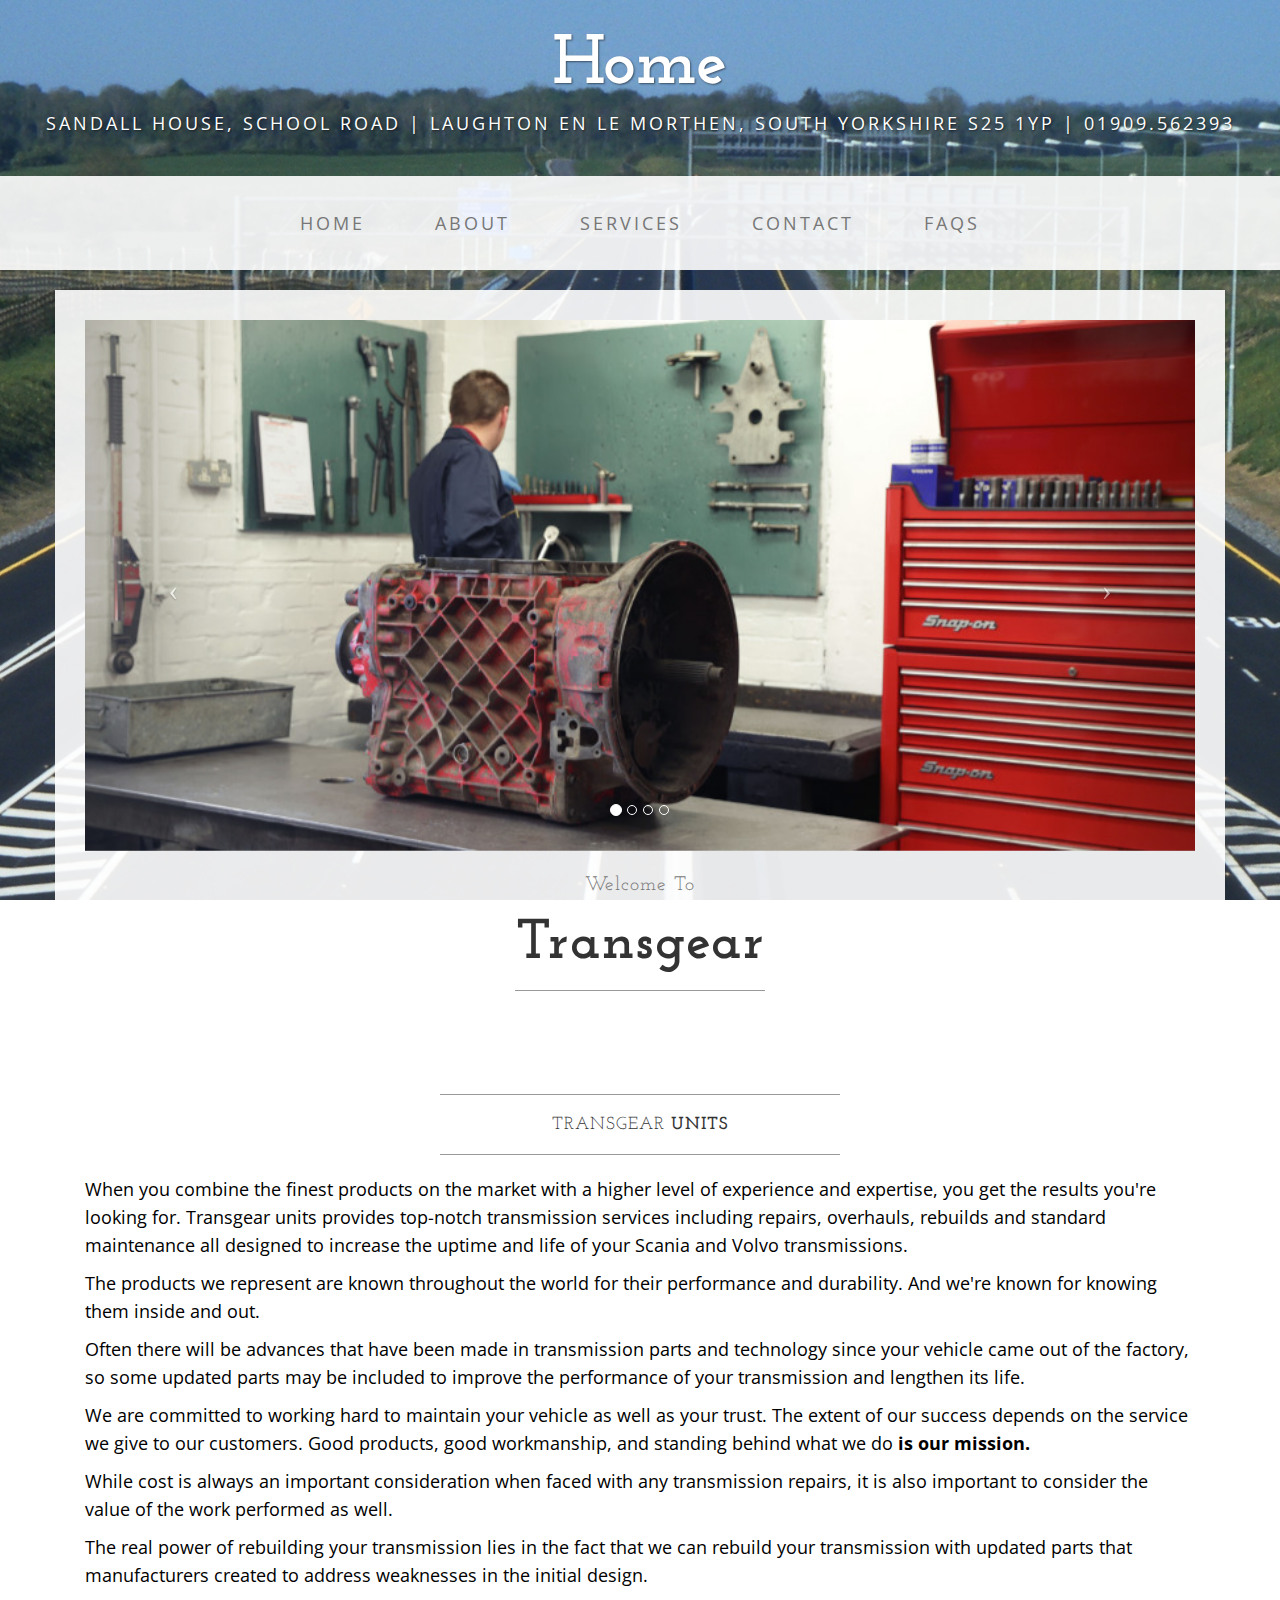
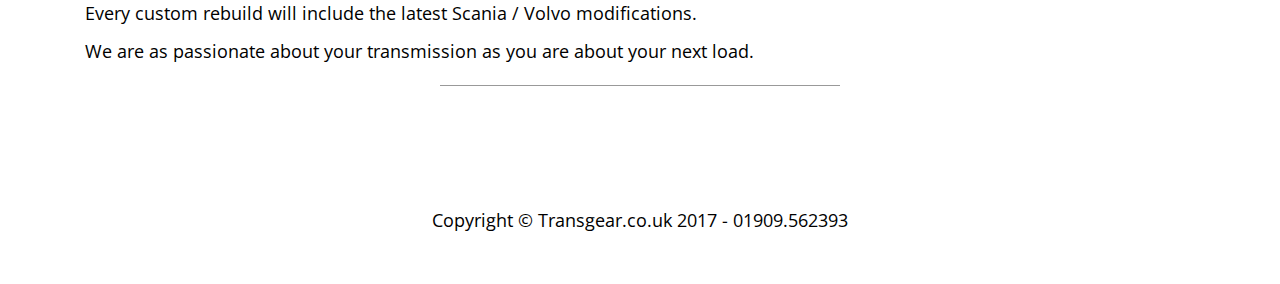
<file: index.html>
<!DOCTYPE html>
<html lang="en">

<head>

    <meta charset="utf-8">
    <meta http-equiv="X-UA-Compatible" content="IE=edge">
    <meta name="viewport" content="width=device-width, initial-scale=1">
    <meta name="description" content="">
    <meta name="author" content="">

    <title>Home - Transgear.co.uk</title>

    <!-- Bootstrap Core CSS -->
    <link href="css/bootstrap.min.css" rel="stylesheet">

    <!-- Custom CSS -->
    <link href="css/business-casual.css" rel="stylesheet">

    <!-- Fonts -->
    <link href="https://fonts.googleapis.com/css?family=Open+Sans:300italic,400italic,600italic,700italic,800italic,400,300,600,700,800" rel="stylesheet" type="text/css">
    <link href="https://fonts.googleapis.com/css?family=Josefin+Slab:100,300,400,600,700,100italic,300italic,400italic,600italic,700italic" rel="stylesheet" type="text/css">

    <!-- HTML5 Shim and Respond.js IE8 support of HTML5 elements and media queries -->
    <!-- WARNING: Respond.js doesn't work if you view the page via file:// -->
    <!--[if lt IE 9]>
        <script src="https://oss.maxcdn.com/libs/html5shiv/3.7.0/html5shiv.js"></script>
        <script src="https://oss.maxcdn.com/libs/respond.js/1.4.2/respond.min.js"></script>
    <![endif]-->

</head>

<body>

    <div class="brand">Home</div>
    <div class="address-bar">Sandall House, School Road | Laughton en le Morthen, South Yorkshire S25 1YP | 01909.562393</div>

    <!-- Navigation -->
    <nav class="navbar navbar-default" role="navigation">
        <div class="container">
            <!-- Brand and toggle get grouped for better mobile display -->
            <div class="navbar-header">
                <button type="button" class="navbar-toggle" data-toggle="collapse" data-target="#bs-example-navbar-collapse-1">
                    <span class="sr-only">Toggle navigation</span>
                    <span class="icon-bar"></span>
                    <span class="icon-bar"></span>
                    <span class="icon-bar"></span>
                </button>
                <!-- navbar-brand is hidden on larger screens, but visible when the menu is collapsed -->
                <a class="navbar-brand" href="index.html">Transgear</a>
            </div>
            <!-- Collect the nav links, forms, and other content for toggling -->
            <div class="collapse navbar-collapse" id="bs-example-navbar-collapse-1">
                <ul class="nav navbar-nav">
                    <li>
                        <a href="index.html">Home</a>
                    </li>
                    <li>
                        <a href="about.html">About</a>
                    </li>
                    <li>
                        <a href="services.html">Services</a>
                    </li>
                    <li>
                        <a href="contact.html">Contact</a>
                    </li>
                    <li>
                        <a href="FAQ.html">FAQs</a>
                    </li>
                </ul>
            </div>
            <!-- /.navbar-collapse -->
        </div>
        <!-- /.container -->
    </nav>

    <div class="container">

        <div class="row">
            <div class="box">
                <div class="col-lg-12 text-center">

                    <div id="carousel-example-generic" class="carousel slide">
                        <ol class="carousel-indicators hidden-xs">
                            <li data-target="#carousel-example-generic" data-slide-to="0" class="active"></li>
                            <li data-target="#carousel-example-generic" data-slide-to="1"></li>
                            <li data-target="#carousel-example-generic" data-slide-to="2"></li>
                            <li data-target="#carousel-example-generic" data-slide-to="3"></li>
                        </ol>
                        <div class="carousel-inner">
                            <div class="item active">
                                <img class="img-responsive img-full" src="img/gearbox_before.jpg" alt="Gearbox (Before)">
                            </div>
                            <div class="item">
                                <img class="img-responsive img-full" src="img/gearbox_during_1.jpg" alt="Gearbox (In Progress 1)">
                            </div>
                            <div class="item">
                                <img class="img-responsive img-full" src="img/gearbox_during_2.jpg" alt="Gearbox (In Progress 2)">
                            </div>
                            <div class="item">
                                <img class="img-responsive img-full" src="img/gearbox_after.jpg" alt="Gearbox (After)">
                            </div>
                        </div>
                        <a class="left carousel-control" href="#carousel-example-generic" data-slide="prev">
                            <span class="icon-prev"></span>
                        </a>
                        <a class="right carousel-control" href="#carousel-example-generic" data-slide="next">
                            <span class="icon-next"></span>
                        </a>
                    </div>

                    <h2 class="brand-before">
                        <small>Welcome to</small>
                    </h2>
                    <h1 class="brand-name">Transgear</h1>
                    <hr class="tagline-divider">
                    <!--<h2>
                        <small>By
                            <strong>Start Bootstrap</strong>
                        </small>-->
                    </h2>
                </div>
            </div>
        </div>

        <div class="row">
            <div class="box">
                <div class="col-lg-12">
                    <hr>
                    <h2 class="intro-text text-center">Transgear
                        <strong>Units</strong>
                    </h2>
                    <hr>
                    <!--<img class="img-responsive img-border img-left" src="img/intro-pic.jpg" alt="">-->
                    <hr class="visible-xs">
                    <p>When you combine the finest products on the market with a higher level of experience and expertise, you get the results you're looking for. Transgear units provides top-notch transmission services including repairs, overhauls, rebuilds and standard maintenance all designed to increase the uptime and life of your Scania and Volvo transmissions.</p>
                    <p>The products we represent are known throughout the world for their performance and durability. And we're known for knowing them inside and out.</p>
                    <p>Often there will be advances that have been made in transmission parts and technology since your vehicle came out of the factory, so some updated parts may be included to improve the performance of your transmission and lengthen its life.</p>
                    <p>We are committed to working hard to maintain your vehicle as well as your trust. The extent of our success depends on the service we give to our customers. Good products, good workmanship, and standing behind what we do <strong>is our mission.</strong></p>
                    <p>While cost is always an important consideration when faced with any transmission repairs, it is also important to consider the value of the work performed as well.</p>
                    <p>The real power of rebuilding your transmission lies in the fact that we can rebuild your transmission with updated parts that manufacturers created to address weaknesses in the initial design.</p>
                    <p>Every custom rebuild will include the latest Scania / Volvo modifications.</p>
                    <p>We are as passionate about your transmission as you are about your next load.</p>
                    <hr>
                </div>
            </div>
        </div>
<!-- Hiding second box for now
        <div class="row">
            <div class="box">
                <div class="col-lg-12">
                    <hr>
                    <h2 class="intro-text text-center">Beautiful boxes
                        <strong>to showcase your content</strong>
                    </h2>
                    <hr>
                    <p>Use as many boxes as you like, and put anything you want in them! They are great for just about anything, the sky's the limit!</p>
                    <p>Lorem ipsum dolor sit amet, consectetur adipiscing elit. Nunc placerat diam quis nisl vestibulum dignissim. In hac habitasse platea dictumst. Interdum et malesuada fames ac ante ipsum primis in faucibus. Pellentesque habitant morbi tristique senectus et netus et malesuada fames ac turpis egestas.</p>
                </div>
            </div>
        </div>
-->
    </div>
    <!-- /.container -->

    <footer>
        <div class="container">
            <div class="row">
                <div class="col-lg-12 text-center">
                    <p>Copyright &copy; Transgear.co.uk 2017 - 01909.562393</p>
                </div>
            </div>
        </div>
    </footer>

    <!-- jQuery -->
    <script src="js/jquery.js"></script>

    <!-- Bootstrap Core JavaScript -->
    <script src="js/bootstrap.min.js"></script>

    <!-- Script to Activate the Carousel -->
    <script>
    $('.carousel').carousel({
        interval: 5000 //changes the speed
    })
    </script>

</body>

</html>
</file>
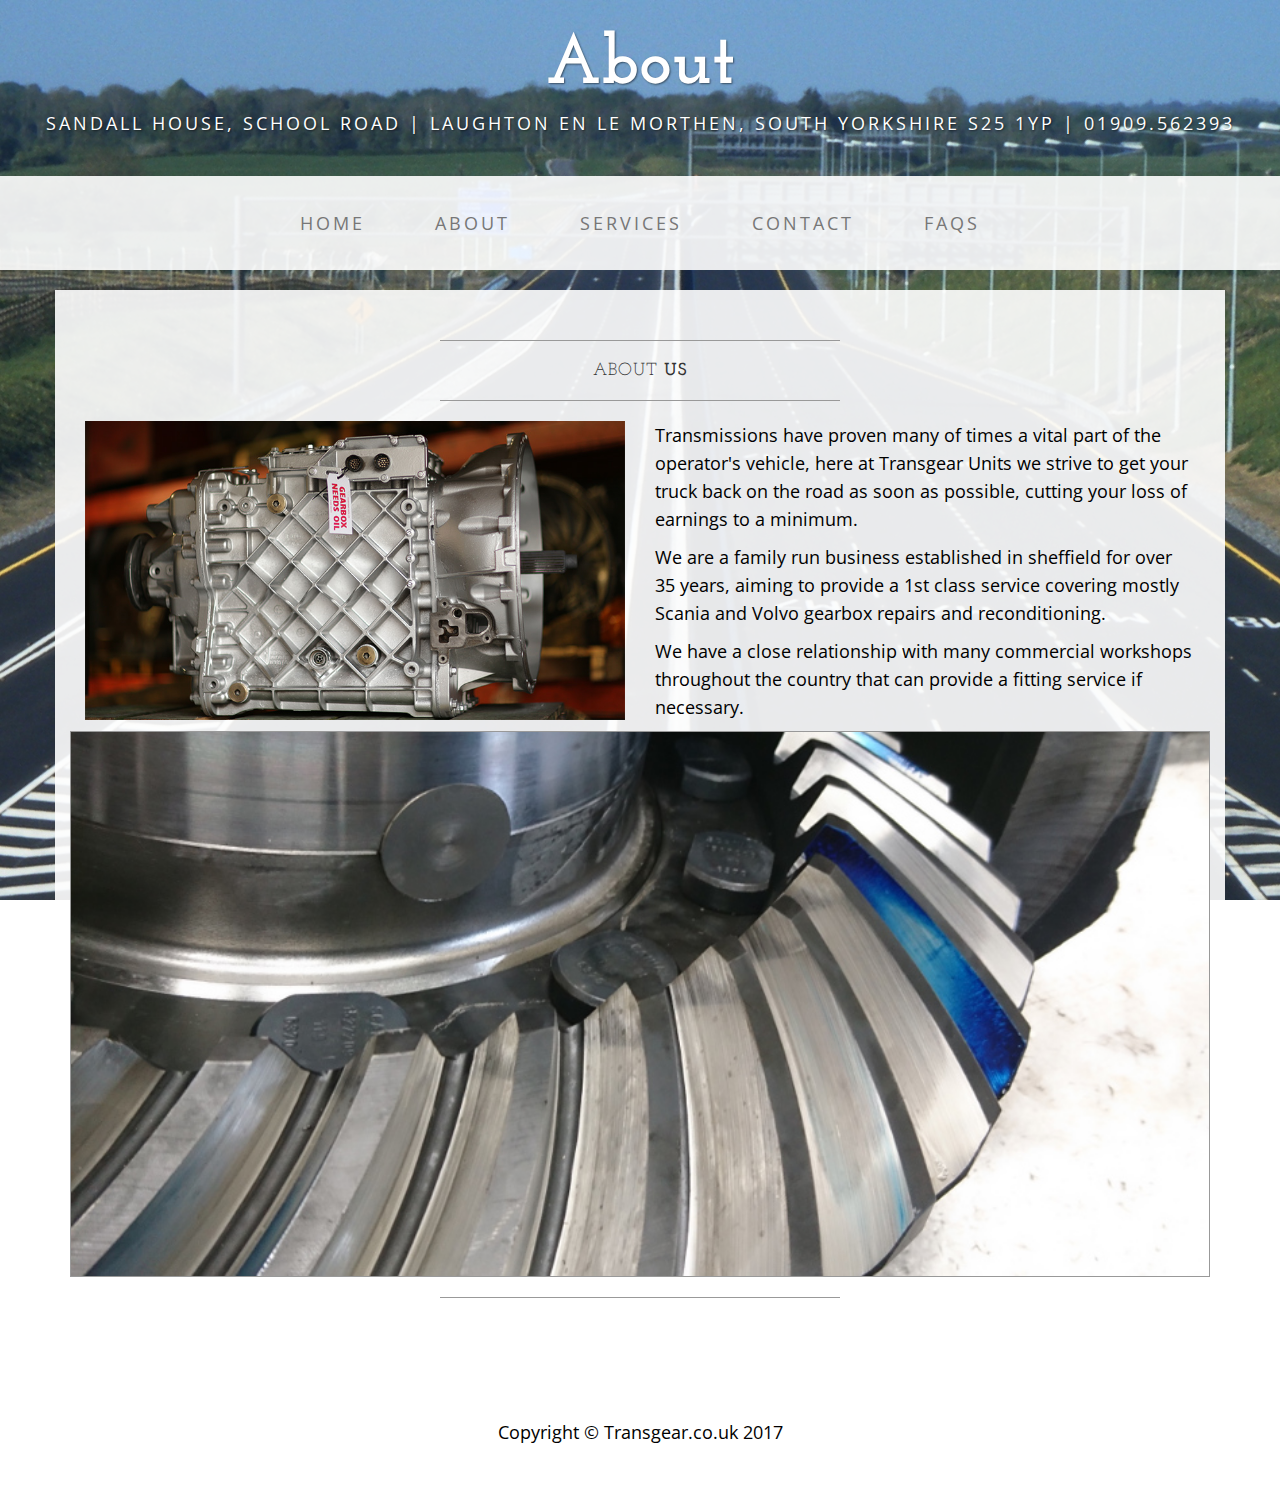
<file: about.html>
<!DOCTYPE html>
<html lang="en">

<head>

    <meta charset="utf-8">
    <meta http-equiv="X-UA-Compatible" content="IE=edge">
    <meta name="viewport" content="width=device-width, initial-scale=1">
    <meta name="description" content="">
    <meta name="author" content="">

    <title>About - Transgear.co.uk</title>

    <!-- Bootstrap Core CSS -->
    <link href="css/bootstrap.min.css" rel="stylesheet">

    <!-- Custom CSS -->
    <link href="css/business-casual.css" rel="stylesheet">

    <!-- Fonts -->
    <link href="https://fonts.googleapis.com/css?family=Open+Sans:300italic,400italic,600italic,700italic,800italic,400,300,600,700,800" rel="stylesheet" type="text/css">
    <link href="https://fonts.googleapis.com/css?family=Josefin+Slab:100,300,400,600,700,100italic,300italic,400italic,600italic,700italic" rel="stylesheet" type="text/css">

    <!-- HTML5 Shim and Respond.js IE8 support of HTML5 elements and media queries -->
    <!-- WARNING: Respond.js doesn't work if you view the page via file:// -->
    <!--[if lt IE 9]>
        <script src="https://oss.maxcdn.com/libs/html5shiv/3.7.0/html5shiv.js"></script>
        <script src="https://oss.maxcdn.com/libs/respond.js/1.4.2/respond.min.js"></script>
    <![endif]-->

</head>

<body>

    <div class="brand">About</div>
    <div class="address-bar">Sandall House, School Road | Laughton en le Morthen, South Yorkshire S25 1YP | 01909.562393</div>

    <!-- Navigation -->
    <nav class="navbar navbar-default" role="navigation">
        <div class="container">
            <!-- Brand and toggle get grouped for better mobile display -->
            <div class="navbar-header">
                <button type="button" class="navbar-toggle" data-toggle="collapse" data-target="#bs-example-navbar-collapse-1">
                    <span class="sr-only">Toggle navigation</span>
                    <span class="icon-bar"></span>
                    <span class="icon-bar"></span>
                    <span class="icon-bar"></span>
                </button>
                <!-- navbar-brand is hidden on larger screens, but visible when the menu is collapsed -->
                <a class="navbar-brand" href="index.html">Transgear.co.uk</a>
            </div>
            <!-- Collect the nav links, forms, and other content for toggling -->
            <div class="collapse navbar-collapse" id="bs-example-navbar-collapse-1">
                <ul class="nav navbar-nav">
                    <li>
                        <a href="index.html">Home</a>
                    </li>
                    <li>
                        <a href="about.html">About</a>
                    </li>
                    <li>
                        <a href="services.html">Services</a>
                    </li>
                    <li>
                        <a href="contact.html">Contact</a>
                    </li>
                    <li>
                        <a href="FAQ.html">FAQs</a>
                    </li>
                </ul>
            </div>
            <!-- /.navbar-collapse -->
        </div>
        <!-- /.container -->
    </nav>

    <div class="container">

        <div class="row">
            <div class="box">
                <div class="col-lg-12">
                    <hr>
                    <h2 class="intro-text text-center">About
                        <strong>us</strong>
                    </h2>
                    <hr>
                </div>
                <div class="col-md-6">
                    <img class="img-responsive img-border-left" src="img/volvo-gearbox.jpg" alt="Volvo Gearbox">
                </div>
                <div class="col-md-6">
                    <p>Transmissions have proven many of times a vital part of the operator's vehicle, here at Transgear Units we strive to get your truck back on the road as soon as possible, cutting your loss of earnings to a minimum.</p>
                    <p>We are a family run business established in sheffield for over 35 years, aiming to provide a 1st class service covering mostly Scania and Volvo gearbox repairs and reconditioning.</p>
                    <p>We have a close relationship with many commercial workshops throughout the country that can provide a fitting service if necessary.</p>
                </div>
                <div class="clearfix"></div>
                <img class="img-responsive img-border img-full" src="img/Scania-Diff2.jpg" alt="Scania Diff 2">
                <hr>
            </div>
        </div>
<!--Hiding the "Our Team" section for now
        <div class="row">
            <div class="box">
                <div class="col-lg-12">
                    <hr>
                    <h2 class="intro-text text-center">Our
                        <strong>Team</strong>
                    </h2>
                    <hr>
                </div>
                <div class="col-sm-4 text-center">
                    <img class="img-responsive" src="http://placehold.it/750x450" alt="">
                    <h3>John Smith
                        <small>Job Title</small>
                    </h3>
                </div>
                <div class="col-sm-4 text-center">
                    <img class="img-responsive" src="http://placehold.it/750x450" alt="">
                    <h3>John Smith
                        <small>Job Title</small>
                    </h3>
                </div>
                <div class="col-sm-4 text-center">
                    <img class="img-responsive" src="http://placehold.it/750x450" alt="">
                    <h3>John Smith
                        <small>Job Title</small>
                    </h3>
                </div>
                <div class="clearfix"></div>
            </div>
        </div>
-->
    </div>
    <!-- /.container -->

    <footer>
        <div class="container">
            <div class="row">
                <div class="col-lg-12 text-center">
                    <p>Copyright &copy; Transgear.co.uk 2017</p>
                </div>
            </div>
        </div>
    </footer>

    <!-- jQuery -->
    <script src="js/jquery.js"></script>

    <!-- Bootstrap Core JavaScript -->
    <script src="js/bootstrap.min.js"></script>

</body>

</html>
</file>
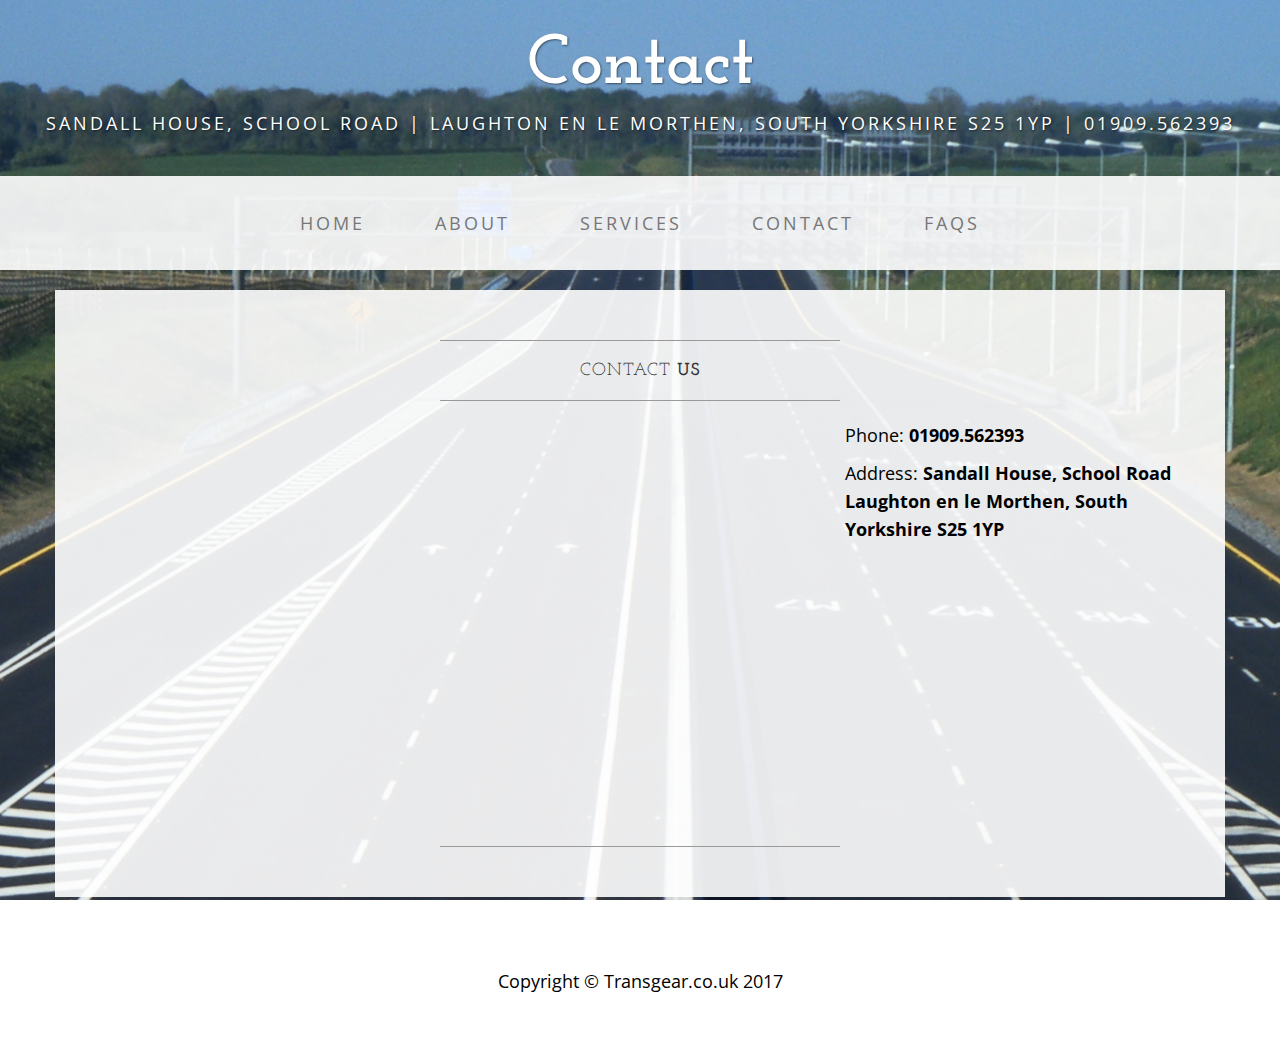
<file: contact.html>
<!DOCTYPE html>
<html lang="en">

<head>

    <meta charset="utf-8">
    <meta http-equiv="X-UA-Compatible" content="IE=edge">
    <meta name="viewport" content="width=device-width, initial-scale=1">
    <meta name="description" content="">
    <meta name="author" content="">

    <title>Contact - Transgear.co.uk</title>

    <!-- Bootstrap Core CSS -->
    <link href="css/bootstrap.min.css" rel="stylesheet">

    <!-- Custom CSS -->
    <link href="css/business-casual.css" rel="stylesheet">

    <!-- Fonts -->
    <link href="https://fonts.googleapis.com/css?family=Open+Sans:300italic,400italic,600italic,700italic,800italic,400,300,600,700,800" rel="stylesheet" type="text/css">
    <link href="https://fonts.googleapis.com/css?family=Josefin+Slab:100,300,400,600,700,100italic,300italic,400italic,600italic,700italic" rel="stylesheet" type="text/css">

    <!-- HTML5 Shim and Respond.js IE8 support of HTML5 elements and media queries -->
    <!-- WARNING: Respond.js doesn't work if you view the page via file:// -->
    <!--[if lt IE 9]>
        <script src="https://oss.maxcdn.com/libs/html5shiv/3.7.0/html5shiv.js"></script>
        <script src="https://oss.maxcdn.com/libs/respond.js/1.4.2/respond.min.js"></script>
    <![endif]-->

</head>

<body>

    <div class="brand">Contact</div>
    <div class="address-bar">Sandall House, School Road | Laughton en le Morthen, South Yorkshire S25 1YP | 01909.562393</div>

    <!-- Navigation -->
    <nav class="navbar navbar-default" role="navigation">
        <div class="container">
            <!-- Brand and toggle get grouped for better mobile display -->
            <div class="navbar-header">
                <button type="button" class="navbar-toggle" data-toggle="collapse" data-target="#bs-example-navbar-collapse-1">
                    <span class="sr-only">Toggle navigation</span>
                    <span class="icon-bar"></span>
                    <span class="icon-bar"></span>
                    <span class="icon-bar"></span>
                </button>
                <!-- navbar-brand is hidden on larger screens, but visible when the menu is collapsed -->
                <a class="navbar-brand" href="index.html">Transgear.co.uk</a>
            </div>
            <!-- Collect the nav links, forms, and other content for toggling -->
            <div class="collapse navbar-collapse" id="bs-example-navbar-collapse-1">
                <ul class="nav navbar-nav">
                    <li>
                        <a href="index.html">Home</a>
                    </li>
                    <li>
                        <a href="about.html">About</a>
                    </li>
                    <li>
                        <a href="services.html">Services</a>
                    </li>
                    <li>
                        <a href="contact.html">Contact</a>
                    </li>
                    <li>
                        <a href="FAQ.html">FAQs</a>
                    </li>
                </ul>
            </div>
            <!-- /.navbar-collapse -->
        </div>
        <!-- /.container -->
    </nav>

    <div class="container">

        <div class="row">
            <div class="box">
                <div class="col-lg-12">
                    <hr>
                    <h2 class="intro-text text-center">Contact
                        <strong>Us</strong>
                    </h2>
                    <hr>
                </div>
                <div class="col-md-8">
                    <!-- Embedded Google Map using an iframe - to select your location find it on Google maps and paste the link as the iframe src. If you want to use the Google Maps API instead then have at it! -->
                    <iframe width="100%" height="400" frameborder="0" scrolling="no" marginheight="0" marginwidth="0" src="https://www.google.com/maps/embed?pb=!1m18!1m12!1m3!1d2379.6113443855!2d-1.223113483825225!3d53.38600317998736!2m3!1f0!2f0!3f0!3m2!1i1024!2i768!4f13.1!3m3!1m2!1s0x4879755514395865%3A0xbddf5a1543fba1c5!2sSandall+House%2C+School+Rd%2C+Laughton+en+le+Morthen%2C+Sheffield+S25+1YP%2C+UK!5e0!3m2!1sen!2sus!4v1483668162462"></iframe>
                </div>
                <div class="col-md-4">
                    <p>Phone:
                        <strong>01909.562393</strong>
                    </p>
                    <!--<p>Email:
                        <strong><a href="mailto:name@example.com">name@example.com</a></strong>
                    </p>-->
                    <p>Address:
                        <strong>Sandall House, School Road
                            <br>Laughton en le Morthen, South Yorkshire S25 1YP</strong>
                    </p>
                </div>
                <div class="clearfix"></div>
                <hr>
            </div>
        </div>
<!-- Hiding contact form for now (will probably replace with google form)
        <div class="row">
            <div class="box">
                <div class="col-lg-12">
                    <hr>
                    <h2 class="intro-text text-center">Contact
                        <strong>form</strong>
                    </h2>
                    <hr>
                    <p>Lorem ipsum dolor sit amet, consectetur adipisicing elit. Fugiat, vitae, distinctio, possimus repudiandae cupiditate ipsum excepturi dicta neque eaque voluptates tempora veniam esse earum sapiente optio deleniti consequuntur eos voluptatem.</p>
                    <form role="form">
                        <div class="row">
                            <div class="form-group col-lg-4">
                                <label>Name</label>
                                <input type="text" class="form-control">
                            </div>
                            <div class="form-group col-lg-4">
                                <label>Email Address</label>
                                <input type="email" class="form-control">
                            </div>
                            <div class="form-group col-lg-4">
                                <label>Phone Number</label>
                                <input type="tel" class="form-control">
                            </div>
                            <div class="clearfix"></div>
                            <div class="form-group col-lg-12">
                                <label>Message</label>
                                <textarea class="form-control" rows="6"></textarea>
                            </div>
                            <div class="form-group col-lg-12">
                                <input type="hidden" name="save" value="contact">
                                <button type="submit" class="btn btn-default">Submit</button>
                            </div>
                        </div>
                    </form>
                </div>
            </div>
        </div>
-->
    </div>
    <!-- /.container -->

    <footer>
        <div class="container">
            <div class="row">
                <div class="col-lg-12 text-center">
                    <p>Copyright &copy; Transgear.co.uk 2017</p>
                </div>
            </div>
        </div>
    </footer>

    <!-- jQuery -->
    <script src="js/jquery.js"></script>

    <!-- Bootstrap Core JavaScript -->
    <script src="js/bootstrap.min.js"></script>

</body>

</html>
</file>
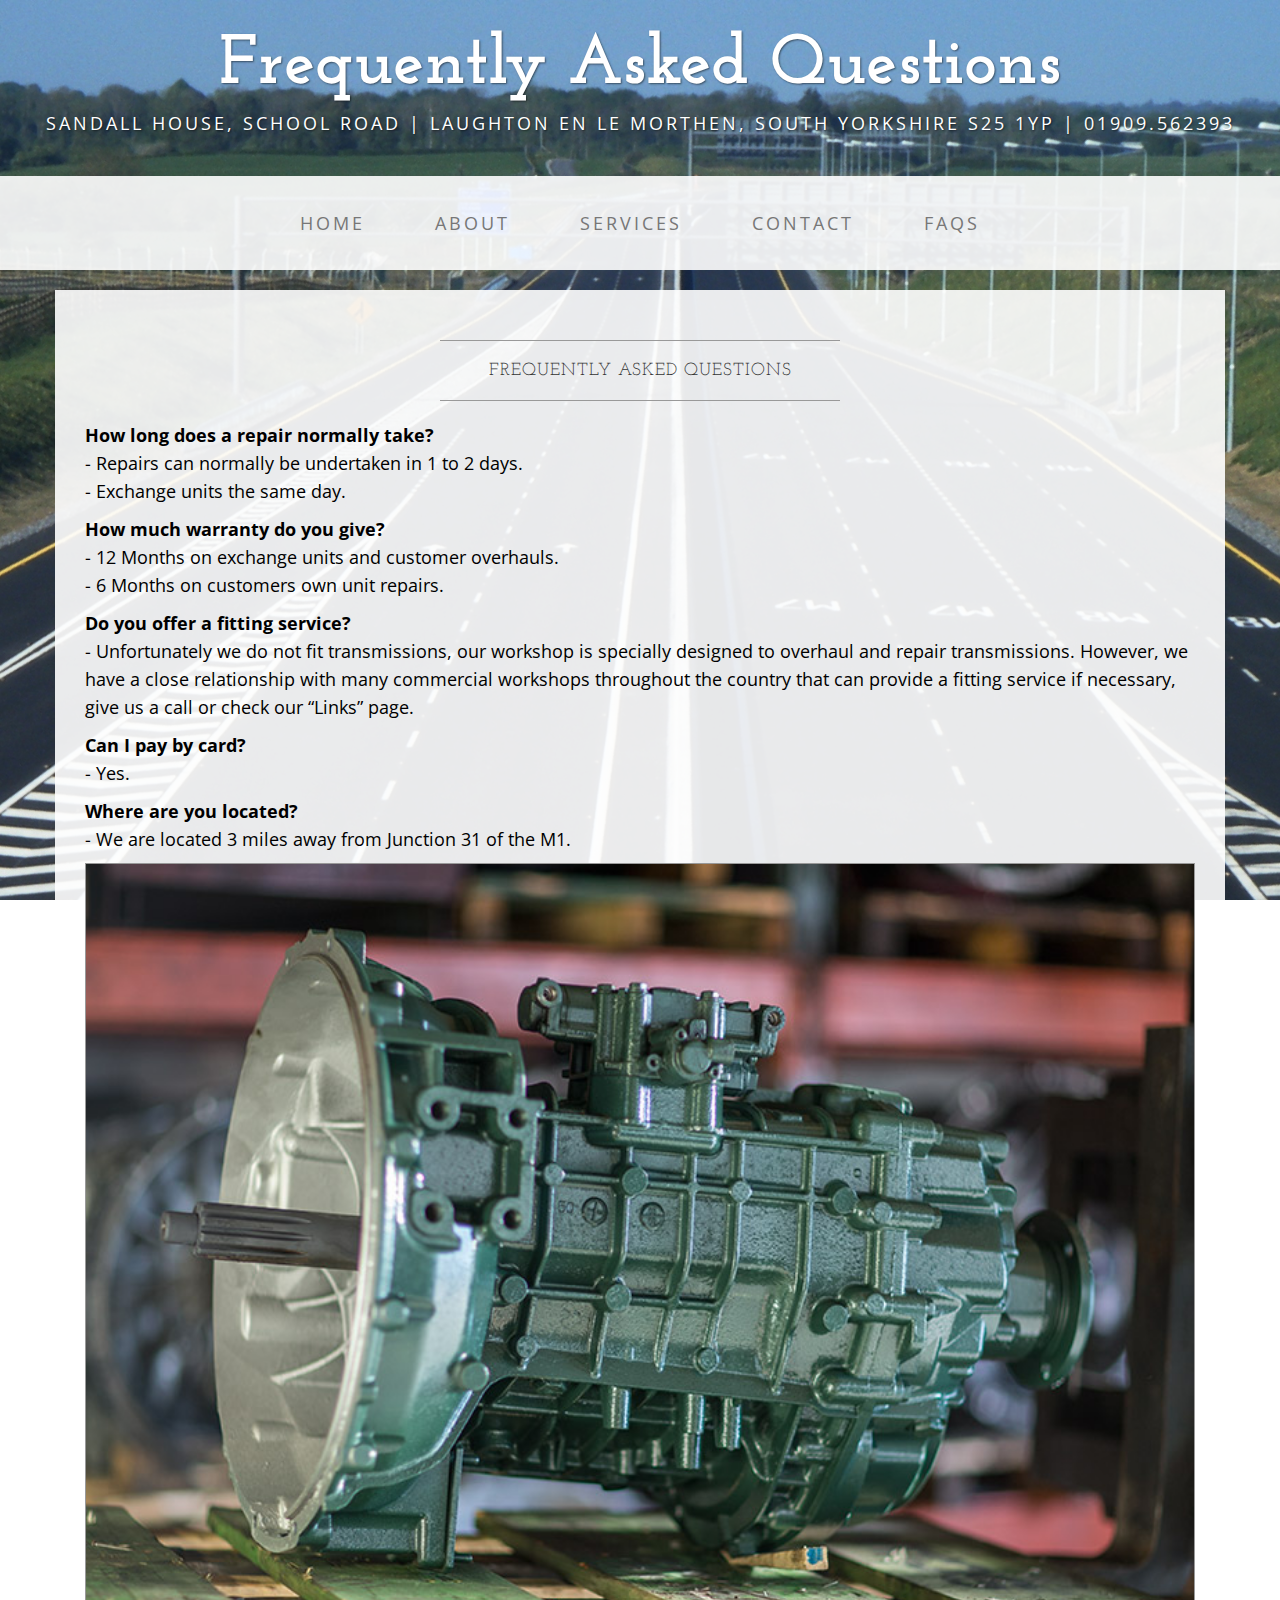
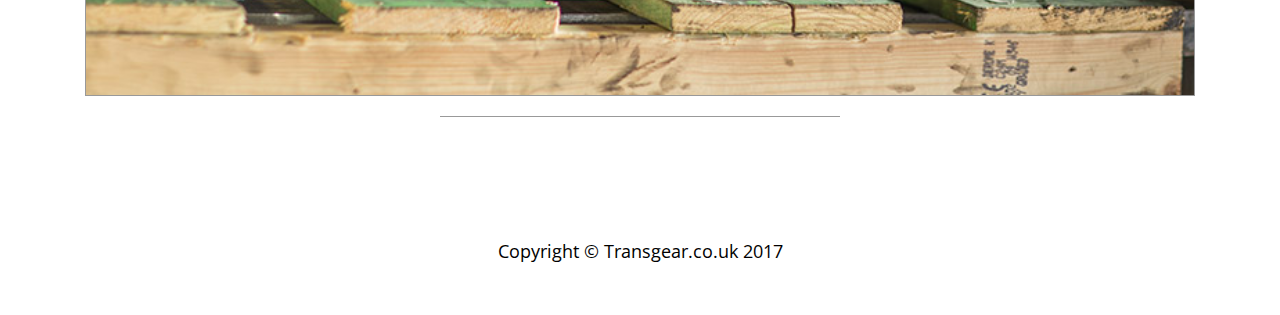
<file: FAQ.html>
<!DOCTYPE html>
<html lang="en">

<head>

    <meta charset="utf-8">
    <meta http-equiv="X-UA-Compatible" content="IE=edge">
    <meta name="viewport" content="width=device-width, initial-scale=1">
    <meta name="description" content="">
    <meta name="author" content="">

    <title>Frequently Asked Questions - Transgear.co.uk</title>

    <!-- Bootstrap Core CSS -->
    <link href="css/bootstrap.min.css" rel="stylesheet">

    <!-- Custom CSS -->
    <link href="css/business-casual.css" rel="stylesheet">

    <!-- Fonts -->
    <link href="https://fonts.googleapis.com/css?family=Open+Sans:300italic,400italic,600italic,700italic,800italic,400,300,600,700,800" rel="stylesheet" type="text/css">
    <link href="https://fonts.googleapis.com/css?family=Josefin+Slab:100,300,400,600,700,100italic,300italic,400italic,600italic,700italic" rel="stylesheet" type="text/css">

    <!-- HTML5 Shim and Respond.js IE8 support of HTML5 elements and media queries -->
    <!-- WARNING: Respond.js doesn't work if you view the page via file:// -->
    <!--[if lt IE 9]>
        <script src="https://oss.maxcdn.com/libs/html5shiv/3.7.0/html5shiv.js"></script>
        <script src="https://oss.maxcdn.com/libs/respond.js/1.4.2/respond.min.js"></script>
    <![endif]-->

</head>

<body>

    <div class="brand">Frequently Asked Questions</div>
    <div class="address-bar">Sandall House, School Road | Laughton en le Morthen, South Yorkshire S25 1YP | 01909.562393</div>

    <!-- Navigation -->
    <nav class="navbar navbar-default" role="navigation">
        <div class="container">
            <!-- Brand and toggle get grouped for better mobile display -->
            <div class="navbar-header">
                <button type="button" class="navbar-toggle" data-toggle="collapse" data-target="#bs-example-navbar-collapse-1">
                    <span class="sr-only">Toggle navigation</span>
                    <span class="icon-bar"></span>
                    <span class="icon-bar"></span>
                    <span class="icon-bar"></span>
                </button>
                <!-- navbar-brand is hidden on larger screens, but visible when the menu is collapsed -->
                <a class="navbar-brand" href="index.html">Transgear.co.uk</a>
            </div>
            <!-- Collect the nav links, forms, and other content for toggling -->
            <div class="collapse navbar-collapse" id="bs-example-navbar-collapse-1">
                <ul class="nav navbar-nav">
                    <li>
                        <a href="index.html">Home</a>
                    </li>
                    <li>
                        <a href="about.html">About</a>
                    </li>
                    <li>
                        <a href="services.html">Services</a>
                    </li>
                    <li>
                        <a href="contact.html">Contact</a>
                    </li>
                    <li>
                        <a href="FAQ.html">FAQs</a>
                    </li>
                </ul>
            </div>
            <!-- /.navbar-collapse -->
        </div>
        <!-- /.container -->
    </nav>

    <div class="container">

        <div class="row">
            <div class="box">
                <div class="col-lg-12">
                    <hr>
                    <h2 class="intro-text text-center">Frequently Asked Questions</h2>
                    <hr>
                </div>
                <div class="col-lg-12">
                    <p>
                      <strong>How long does a repair normally take?</strong>
                      <br />- Repairs can normally be undertaken in 1 to 2 days.
                      <br />- Exchange units the same day.
                    </p>
                    <p>
                      <strong>How much warranty do you give?</strong>
                      <br />- 12 Months on exchange units and customer overhauls.
                      <br />- 6 Months on customers own unit repairs.
                    </p>
                    <p>
                      <strong>Do you offer a fitting service?</strong>
                      <br/>- Unfortunately we do not fit transmissions, our workshop is specially designed to overhaul and repair transmissions. However, we have a close relationship with many commercial workshops throughout the country that can provide a fitting service if necessary, give us a call or check our “Links” page.
                    </p>
                    <p>
                      <strong>Can I pay by card?</strong>
                      <br/>- Yes.
                    </p>
                    <p>
                      <strong>Where are you located?</strong>
                      <br/>- We are located 3 miles away from Junction 31 of the M1.
                    </p>
                    <img class="img-responsive img-border img-full" src="img/gearbox_zf.jpg" alt="Gearbox ZF">
                    <hr>
                </div>
                <!-- Hiding as not needed for now
                <div class="col-lg-12 text-center">
                    <img class="img-responsive img-border img-full" src="img/slide-3.jpg" alt="">
                    <h2>Post Title
                        <br>
                        <small>October 13, 2013</small>
                    </h2>
                    <p>Lid est laborum dolo rumes fugats untras. Etharums ser quidem rerum facilis dolores nemis omnis fugats vitaes nemo minima rerums unsers sadips amets. Sed ut perspiciatis unde omnis iste natus error sit voluptatem accusantium doloremque laudantium, totam rem aperiam, eaque ipsa quae ab illo inventore veritatis et quasi architecto beatae vitae dicta sunt explicabo.</p>
                    <a href="#" class="btn btn-default btn-lg">Read More</a>
                    <hr>
                </div>
                <div class="col-lg-12 text-center">
                    <ul class="pager">
                        <li class="previous"><a href="#">&larr; Older</a>
                        </li>
                        <li class="next"><a href="#">Newer &rarr;</a>
                        </li>
                    </ul>
                </div>-->
            </div>
        </div>

    </div>
    <!-- /.container -->

    <footer>
        <div class="container">
            <div class="row">
                <div class="col-lg-12 text-center">
                    <p>Copyright &copy; Transgear.co.uk 2017</p>
                </div>
            </div>
        </div>
    </footer>

    <!-- jQuery -->
    <script src="js/jquery.js"></script>

    <!-- Bootstrap Core JavaScript -->
    <script src="js/bootstrap.min.js"></script>

</body>

</html>
</file>
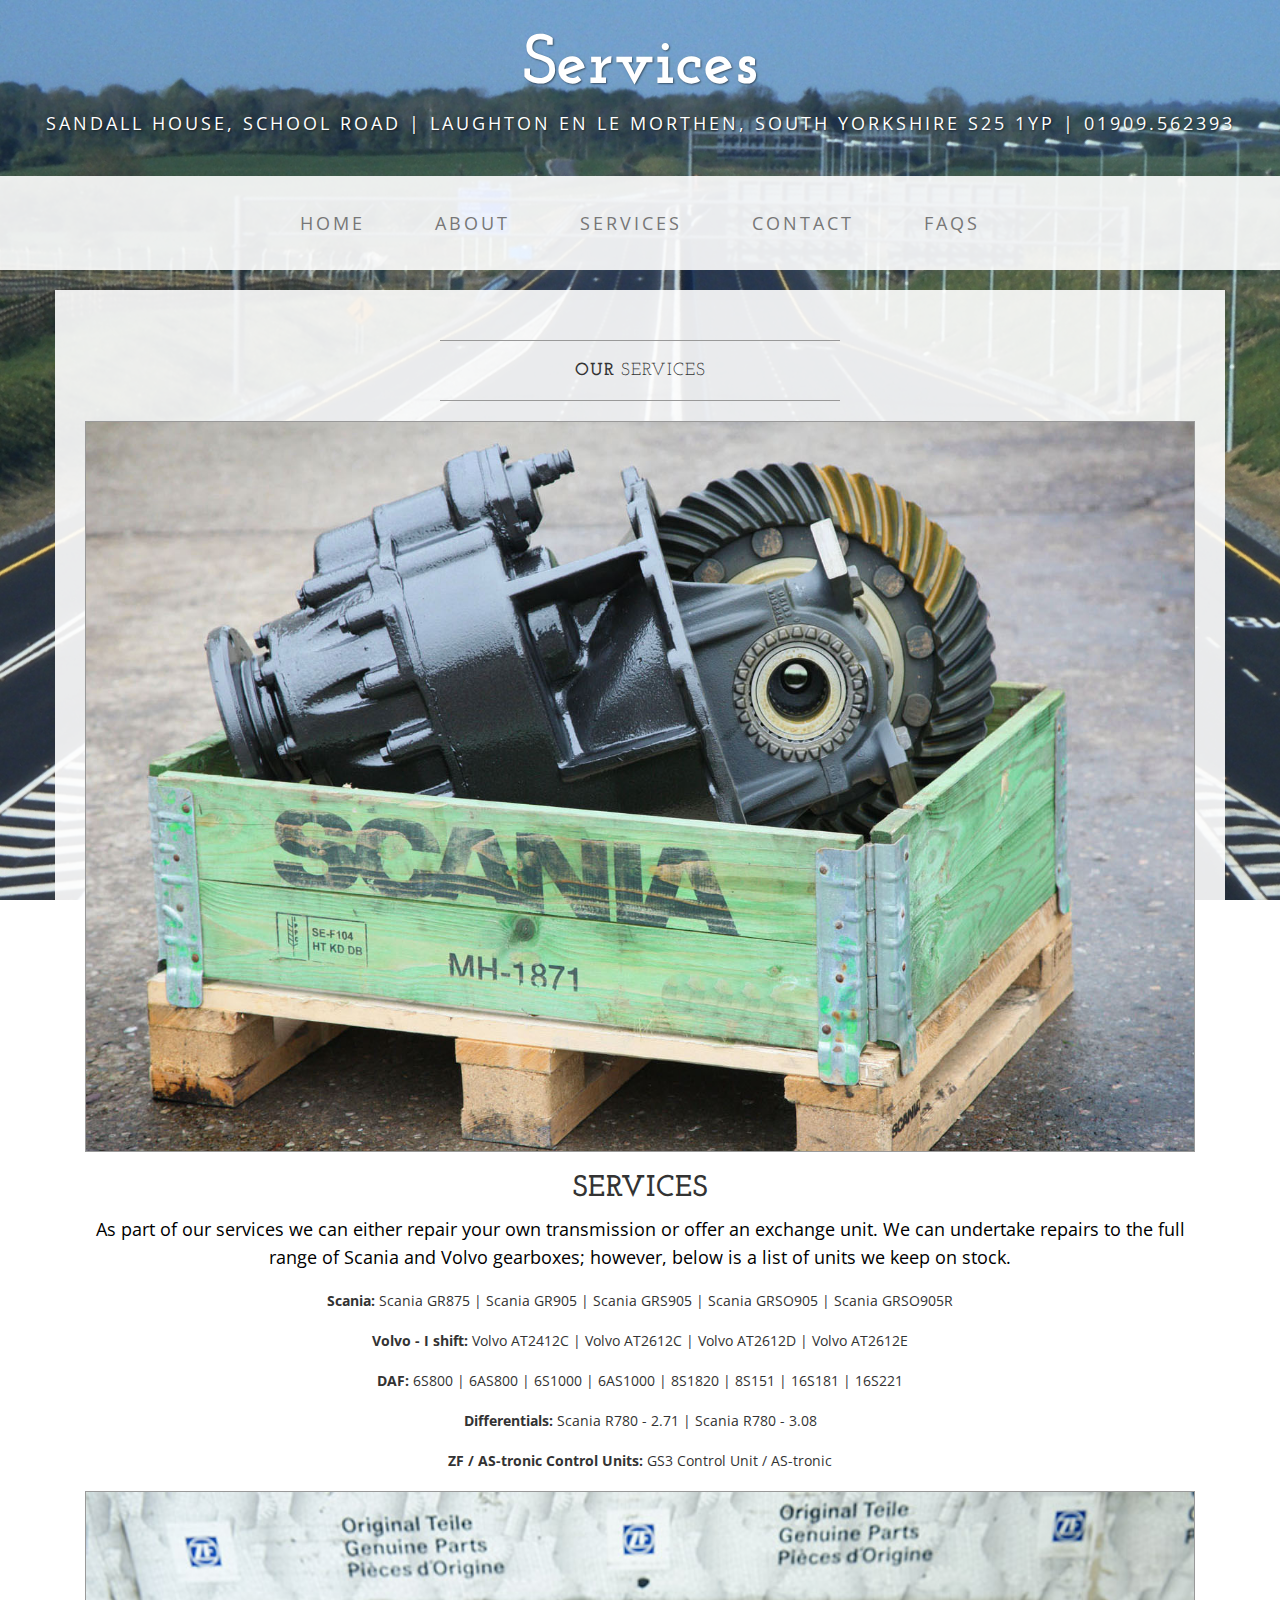
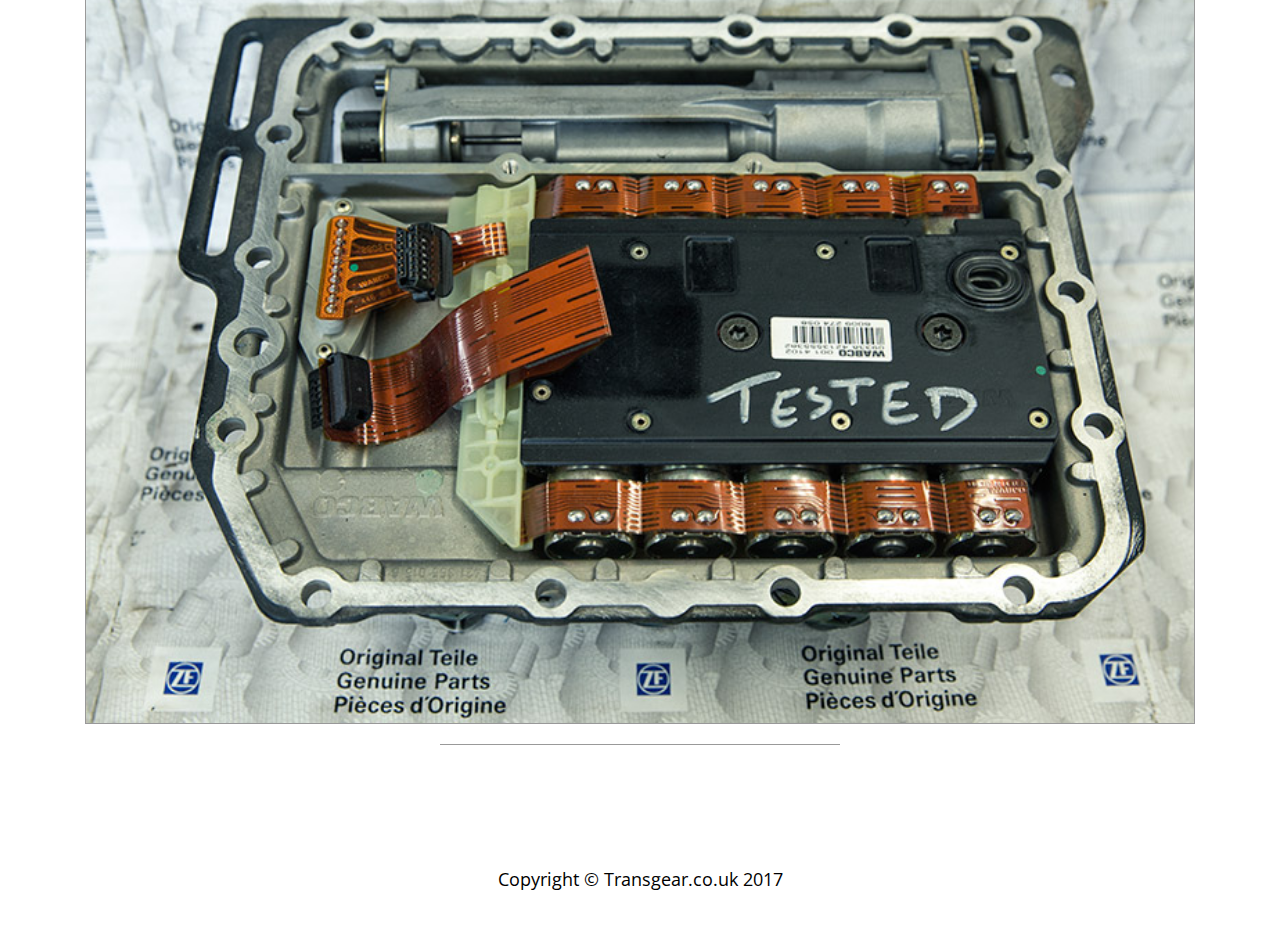
<file: services.html>
<!DOCTYPE html>
<html lang="en">

<head>

    <meta charset="utf-8">
    <meta http-equiv="X-UA-Compatible" content="IE=edge">
    <meta name="viewport" content="width=device-width, initial-scale=1">
    <meta name="description" content="">
    <meta name="author" content="">

    <title>Services - Transgear.co.uk</title>

    <!-- Bootstrap Core CSS -->
    <link href="css/bootstrap.min.css" rel="stylesheet">

    <!-- Custom CSS -->
    <link href="css/business-casual.css" rel="stylesheet">

    <!-- Fonts -->
    <link href="https://fonts.googleapis.com/css?family=Open+Sans:300italic,400italic,600italic,700italic,800italic,400,300,600,700,800" rel="stylesheet" type="text/css">
    <link href="https://fonts.googleapis.com/css?family=Josefin+Slab:100,300,400,600,700,100italic,300italic,400italic,600italic,700italic" rel="stylesheet" type="text/css">

    <!-- HTML5 Shim and Respond.js IE8 support of HTML5 elements and media queries -->
    <!-- WARNING: Respond.js doesn't work if you view the page via file:// -->
    <!--[if lt IE 9]>
        <script src="https://oss.maxcdn.com/libs/html5shiv/3.7.0/html5shiv.js"></script>
        <script src="https://oss.maxcdn.com/libs/respond.js/1.4.2/respond.min.js"></script>
    <![endif]-->

</head>

<body>

    <div class="brand">Services</div>
    <div class="address-bar">Sandall House, School Road | Laughton en le Morthen, South Yorkshire S25 1YP | 01909.562393</div>

    <!-- Navigation -->
    <nav class="navbar navbar-default" role="navigation">
        <div class="container">
            <!-- Brand and toggle get grouped for better mobile display -->
            <div class="navbar-header">
                <button type="button" class="navbar-toggle" data-toggle="collapse" data-target="#bs-example-navbar-collapse-1">
                    <span class="sr-only">Toggle navigation</span>
                    <span class="icon-bar"></span>
                    <span class="icon-bar"></span>
                    <span class="icon-bar"></span>
                </button>
                <!-- navbar-brand is hidden on larger screens, but visible when the menu is collapsed -->
                <a class="navbar-brand" href="index.html">Transgear.co.uk</a>
            </div>
            <!-- Collect the nav links, forms, and other content for toggling -->
            <div class="collapse navbar-collapse" id="bs-example-navbar-collapse-1">
                <ul class="nav navbar-nav">
                    <li>
                        <a href="index.html">Home</a>
                    </li>
                    <li>
                        <a href="about.html">About</a>
                    </li>
                    <li>
                        <a href="services.html">Services</a>
                    </li>
                    <li>
                        <a href="contact.html">Contact</a>
                    </li>
                    <li>
                        <a href="FAQ.html">FAQs</a>
                    </li>
                </ul>
            </div>
            <!-- /.navbar-collapse -->
        </div>
        <!-- /.container -->
    </nav>

    <div class="container">

        <div class="row">
            <div class="box">
                <div class="col-lg-12">
                    <hr>
                    <h2 class="intro-text text-center"><strong>Our</strong>
                        Services
                    </h2>
                    <hr>
                </div>
                <div class="col-lg-12 text-center">
                    <img class="img-responsive img-border img-full" src="img/Scania-Diff.jpg" alt="Scania Diff">
                    <h2>Services
                        <br>
                    </h2>
                    <p>As part of our services we can either repair your own transmission or offer an exchange unit. We can undertake repairs to the full range of Scania and Volvo gearboxes; however, below is a list of units we keep on stock.</p>
                    <ul class="pager"><strong>Scania:</strong>
                      <li>Scania GR875</li>
                      <li>|</li>
                      <li>Scania GR905</li>
                      <li>|</li>
                      <li>Scania GRS905</li>
                      <li>|</li>
                      <li>Scania GRSO905</li>
                      <li>|</li>
                      <li>Scania GRSO905R</li>
                    </ul>
                    <ul class="pager"><strong>Volvo - I shift:</strong>
                      <li>Volvo AT2412C</li>
                      <li>|</li>
                      <li>Volvo AT2612C</li>
                      <li>|</li>
                      <li>Volvo AT2612D</li>
                      <li>|</li>
                      <li>Volvo AT2612E</li>
                    </ul>
                    <ul class="pager"><strong>DAF:</strong>
                      <li>6S800</li>
                      <li>|</li>
                      <li>6AS800</li>
                      <li>|</li>
                      <li>6S1000</li>
                      <li>|</li>
                      <li>6AS1000</li>
                      <li>|</li>
                      <li>8S1820</li>
                      <li>|</li>
                      <li>8S151</li>
                      <li>|</li>
                      <li>16S181</li>
                      <li>|</li>
                      <li>16S221</li>
                    </ul>
                    <ul class="pager"><strong>Differentials:</strong>
                      <li>Scania R780 - 2.71</li>
                      <li>|</li>
                      <li>Scania R780 - 3.08</li>
                    </ul>
                    <ul class="pager"><strong>ZF / AS-tronic Control Units:</strong>
                      <li>GS3 Control Unit / AS-tronic</li>
                    </ul>
                    <img class="img-responsive img-border img-full" src="img/gearbox_lid.jpg" alt="Gearbox Lid">
                    <!--<a href="#" class="btn btn-default btn-lg">Read More</a>-->
                    <hr>
                </div>
                <!-- Hiding as not needed for now
                <div class="col-lg-12 text-center">
                    <img class="img-responsive img-border img-full" src="img/slide-3.jpg" alt="">
                    <h2>Post Title
                        <br>
                        <small>October 13, 2013</small>
                    </h2>
                    <p>Lid est laborum dolo rumes fugats untras. Etharums ser quidem rerum facilis dolores nemis omnis fugats vitaes nemo minima rerums unsers sadips amets. Sed ut perspiciatis unde omnis iste natus error sit voluptatem accusantium doloremque laudantium, totam rem aperiam, eaque ipsa quae ab illo inventore veritatis et quasi architecto beatae vitae dicta sunt explicabo.</p>
                    <a href="#" class="btn btn-default btn-lg">Read More</a>
                    <hr>
                </div>
                <div class="col-lg-12 text-center">
                    <ul class="pager">
                        <li class="previous"><a href="#">&larr; Older</a>
                        </li>
                        <li class="next"><a href="#">Newer &rarr;</a>
                        </li>
                    </ul>
                </div>-->
            </div>
        </div>

    </div>
    <!-- /.container -->

    <footer>
        <div class="container">
            <div class="row">
                <div class="col-lg-12 text-center">
                    <p>Copyright &copy; Transgear.co.uk 2017</p>
                </div>
            </div>
        </div>
    </footer>

    <!-- jQuery -->
    <script src="js/jquery.js"></script>

    <!-- Bootstrap Core JavaScript -->
    <script src="js/bootstrap.min.js"></script>

</body>

</html>
</file>
<file: css/business-casual.css>
/*!
 * Start Bootstrap - Business Casual (http://startbootstrap.com/)
 * Copyright 2013-2016 Start Bootstrap
 * Licensed under MIT (https://github.com/BlackrockDigital/startbootstrap/blob/gh-pages/LICENSE)
 */

body {
    font-family: "Open Sans","Helvetica Neue",Helvetica,Arial,sans-serif;
    background: url('../img/bg.jpg') no-repeat center center fixed;
    -webkit-background-size: cover;
    -moz-background-size: cover;
    background-size: cover;
    -o-background-size: cover;
}

h1,
h2,
h3,
h4,
h5,
h6 {
    text-transform: uppercase;
    font-family: "Josefin Slab","Helvetica Neue",Helvetica,Arial,sans-serif;
    font-weight: 700;
    letter-spacing: 1px;
}

p {
    font-size: 1.25em;
    line-height: 1.6;
    color: #000;
}

hr {
    max-width: 400px;
    border-color: #999999;
}

.brand,
.address-bar {
    display: none;
}

.navbar-brand {
    text-transform: uppercase;
    font-weight: 900;
    letter-spacing: 2px;
}

.navbar-nav {
    text-transform: uppercase;
    font-weight: 400;
    letter-spacing: 3px;
}

.img-full {
    min-width: 100%;
}

.brand-before,
.brand-name {
    text-transform: capitalize;
}

.brand-before {
    margin: 15px 0;
}

.brand-name {
    margin: 0;
    font-size: 4em;
}

.tagline-divider {
    margin: 15px auto 3px;
    max-width: 250px;
    border-color: #999999;
}

.box {
    margin-bottom: 20px;
    padding: 30px 15px;
    background: #fff;
    background: rgba(255,255,255,0.9);
}

.intro-text {
    text-transform: uppercase;
    font-size: 1.25em;
    font-weight: 400;
    letter-spacing: 1px;
}

.img-border {
    float: none;
    margin: 0 auto 0;
    border: #999999 solid 1px;
}

.img-left {
    float: none;
    margin: 0 auto 0;
}

footer {
    background: #fff;
    background: rgba(255,255,255,0.9);
}

footer p {
    margin: 0;
    padding: 50px 0;
}

@media screen and (min-width:768px) {
    .brand {
        display: inherit;
        margin: 0;
        padding: 30px 0 10px;
        text-align: center;
        text-shadow: 1px 1px 2px rgba(0,0,0,0.5);
        font-family: "Josefin Slab","Helvetica Neue",Helvetica,Arial,sans-serif;
        font-size: 5em;
        font-weight: 700;
        line-height: normal;
        color: #fff;
    }

    .top-divider {
        margin-top: 0;
    }

    .img-left {
        float: left;
        margin-right: 25px;
    }

    .address-bar {
        display: inherit;
        margin: 0;
        padding: 0 0 40px;
        text-align: center;
        text-shadow: 1px 1px 2px rgba(0,0,0,0.5);
        text-transform: uppercase;
        font-size: 1.25em;
        font-weight: 400;
        letter-spacing: 3px;
        color: #fff;
    }

    .navbar {
        border-radius: 0;
    }

    .navbar-header {
        display: none;
    }

    .navbar {
        min-height: 0;
    }

    .navbar-default {
        border: none;
        background: #fff;
        background: rgba(255,255,255,0.9);
    }

    .nav>li>a {
        padding: 35px;
    }

    .navbar-nav>li>a {
        line-height: normal;
    }

    .navbar-nav {
        display: table;
        float: none;
        margin: 0 auto;
        table-layout: fixed;
        font-size: 1.25em;
    }
}

@media screen and (min-width:1200px) {
    .box:after {
        content: '';
        display: table;
        clear: both;
    }
}
</file>
